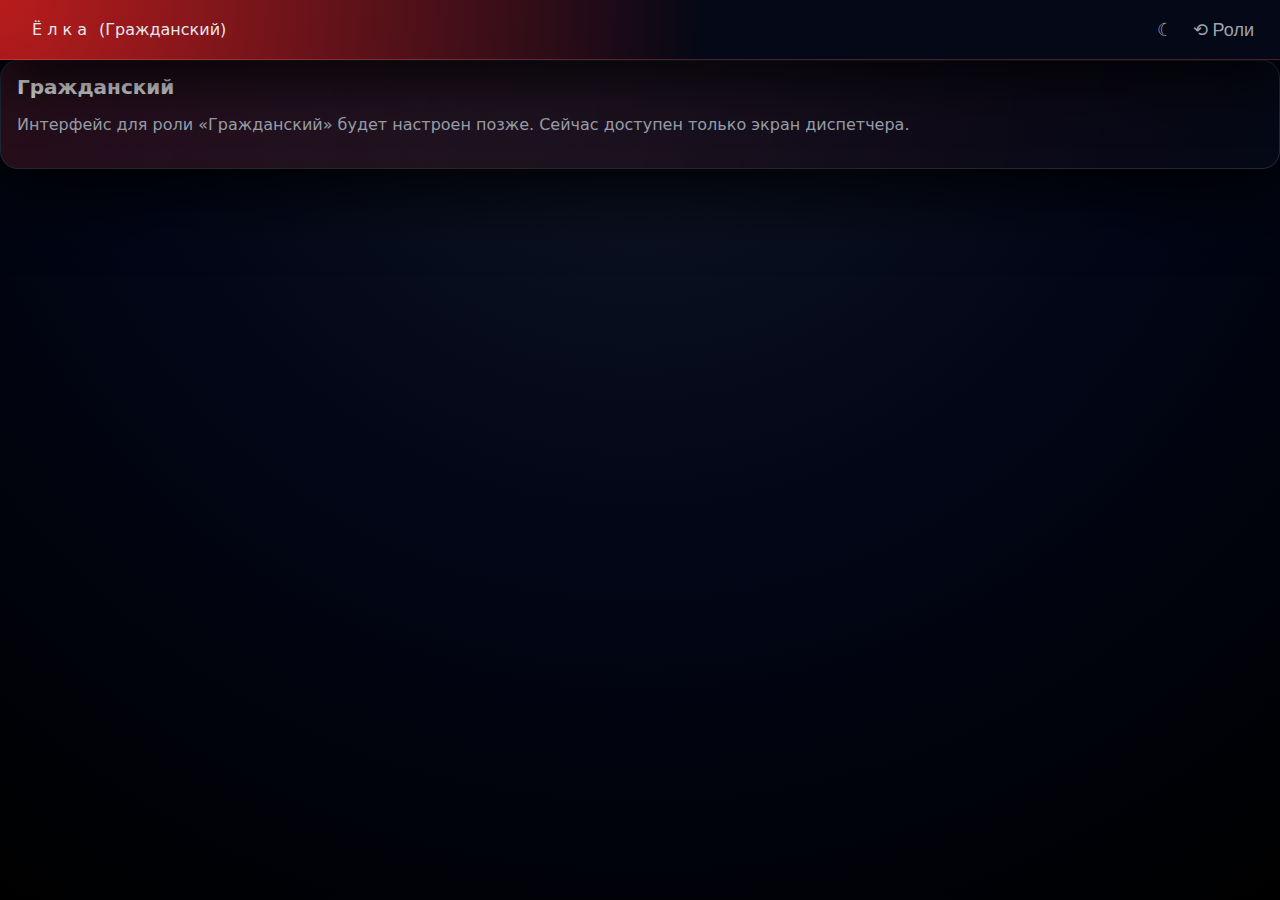
<file: citizen.html>
<!DOCTYPE html>
<html lang="ru">
<head>
  <meta charset="UTF-8" />
  <title>Ёлка — Гражданский</title>
  <link rel="stylesheet" href="styles.css" />
</head>
<body class="theme-dark">
<div class="app-root" id="citizen-root">
  <header class="topbar">
    <div class="topbar-left">
      <div class="topbar-logo"></div>
      <span class="topbar-title">Ё л к а</span>
      <span class="topbar-role">(Гражданский)</span>
    </div>
    <div class="topbar-right">
      <button class="icon-btn" id="theme-toggle" title="Переключить тему">☾</button>
      <button class="icon-btn" id="go-home-btn" title="К выбору роли">⟲ Роли</button>
    </div>
  </header>

  <main class="main-layout">
    <section class="card">
      <header class="card-header">
        <h2>Гражданский</h2>
      </header>
      <p class="muted">
        Интерфейс для роли «Гражданский» будет настроен позже. Сейчас доступен только экран диспетчера.
      </p>
    </section>
  </main>
</div>
<script src="script.js"></script>
</body>
</html>
</file>
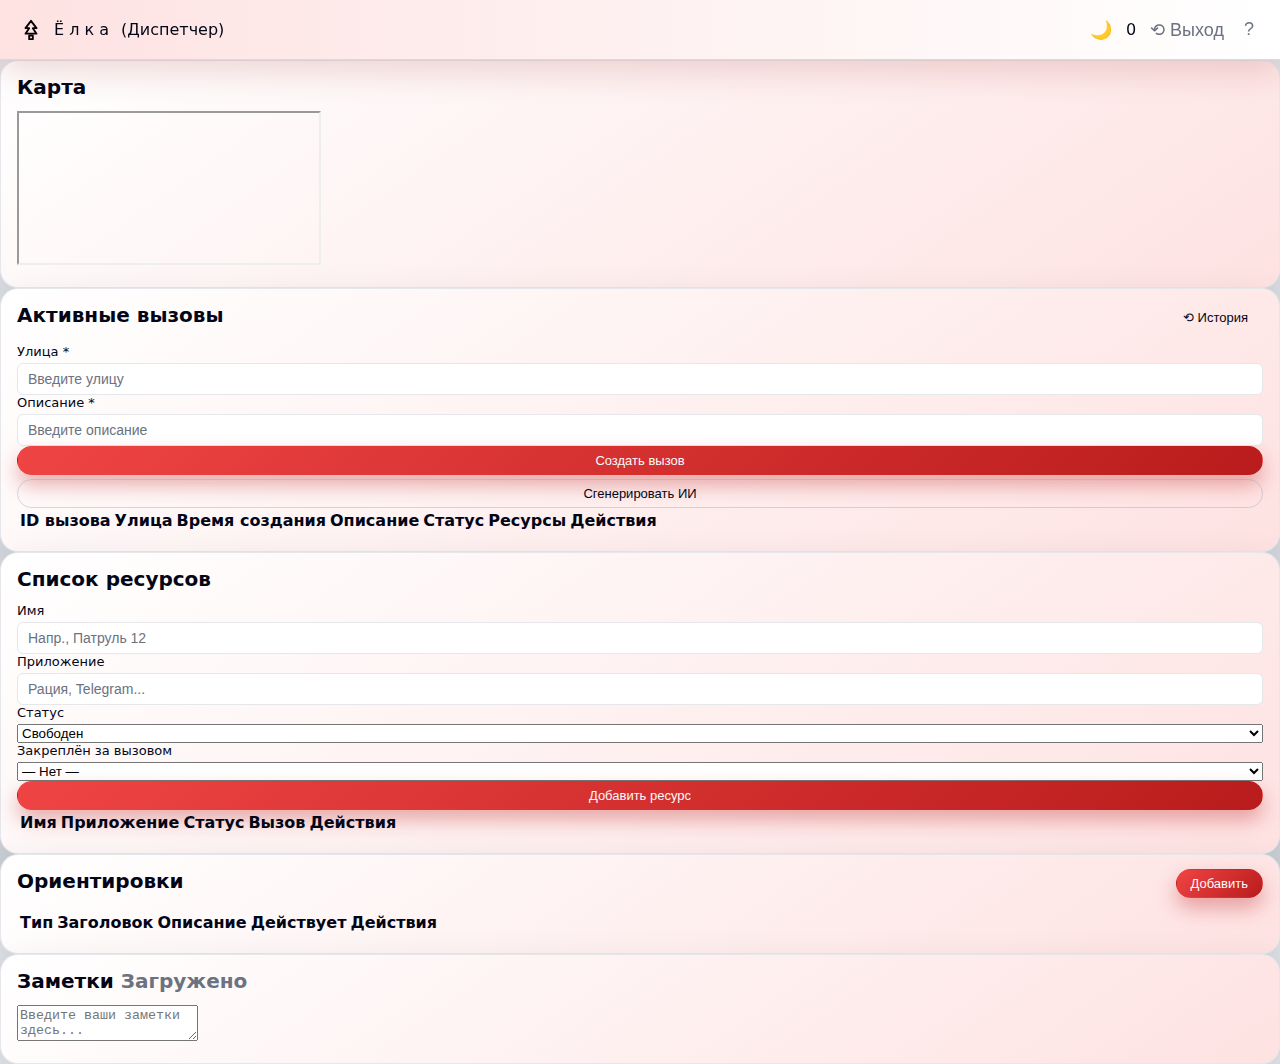
<file: dispatcher.html>
<!DOCTYPE html>
<html lang="ru">
<head>
  <meta charset="UTF-8" />
  <title>Диспетчер — Ёлка</title>
  <link rel="stylesheet" href="styles.css" />
  <link rel="icon" type="image/svg+xml" href="favicon.svg" />
  <script defer src="script.js"></script>
</head>
<body class="theme-light" data-page="dispatcher">
<div class="app-root">
  <section id="main-screen" class="screen screen-active">
    <header class="topbar">
      <div class="topbar-left">
        <svg class="logo-tree" width="22" height="22" viewBox="0 0 24 24" fill="none"
             stroke="black" stroke-width="2" stroke-linecap="round" stroke-linejoin="round">
          <path d="M12 2L6 10h4l-4 6h12l-4-6h4z"/>
          <rect x="10" y="18" width="4" height="4" />
        </svg>
        <span class="topbar-title">Ё л к а</span>
        <span class="topbar-role">(Диспетчер)</span>
      </div>
      <div class="topbar-right">
        <button id="theme-toggle" class="icon-btn" title="Тема">🌙</button>
        <span class="counter" title="Число активных вызовов" id="active-calls-count">0</span>
        <button class="icon-btn" id="logout-btn" title="Выход">⟲ Выход</button>
        <button class="icon-btn" id="memo-btn" title="Памятка радиопередач">?</button>
      </div>
    </header>

    <main class="main-layout">

      <!-- Карта -->
      <section class="card">
        <header class="card-header">
          <h2>Карта</h2>
        </header>
        <div class="map-container">
          <iframe src="https://map.vzkn.ru/" allowfullscreen loading="lazy"></iframe>
        </div>
      </section>

      <!-- Активные вызовы -->
      <section class="card">
        <header class="card-header">
          <h2>Активные вызовы</h2>
          <button class="btn btn-ghost" id="history-btn">⟲ История</button>
        </header>

        <form id="call-form" class="form-grid">
          <div class="form-group">
            <label for="call-street">Улица *</label>
            <input id="call-street" class="input-text" type="text" placeholder="Введите улицу" required />
          </div>
          <div class="form-group">
            <label for="call-desc">Описание *</label>
            <input id="call-desc" class="input-text" type="text" placeholder="Введите описание" required />
          </div>
          <div class="form-group form-group-buttons">
            <button type="submit" class="btn btn-primary">Создать вызов</button>
            <button type="button" class="btn btn-secondary" id="ai-generate-btn">Сгенерировать ИИ</button>
          </div>
        </form>

        <div class="table-wrapper">
          <table class="data-table">
            <thead>
              <tr>
                <th>ID вызова</th>
                <th>Улица</th>
                <th>Время создания</th>
                <th>Описание</th>
                <th>Статус</th>
                <th>Ресурсы</th>
                <th>Действия</th>
              </tr>
            </thead>
            <tbody id="calls-table-body"></tbody>
          </table>
        </div>
      </section>

      <!-- Список ресурсов -->
      <section class="card">
        <header class="card-header">
          <h2>Список ресурсов</h2>
        </header>

        <form id="resource-form" class="form-grid form-grid-4">
          <div class="form-group">
            <label for="res-name">Имя</label>
            <input id="res-name" class="input-text" type="text" placeholder="Напр., Патруль 12" />
          </div>
          <div class="form-group">
            <label for="res-app">Приложение</label>
            <input id="res-app" class="input-text" type="text" placeholder="Рация, Telegram..." />
          </div>
          <div class="form-group">
            <label for="res-status">Статус</label>
            <select id="res-status" class="input-select">
              <option value="Свободен">Свободен</option>
              <option value="Занят">Занят</option>
              <option value="Недоступен">Недоступен</option>
            </select>
          </div>
          <div class="form-group">
            <label for="res-call">Закреплён за вызовом</label>
            <select id="res-call" class="input-select">
              <option value="">— Нет —</option>
            </select>
          </div>
          <div class="form-group form-group-buttons">
            <button type="submit" class="btn btn-primary">Добавить ресурс</button>
          </div>
        </form>

        <div class="table-wrapper">
          <table class="data-table">
            <thead>
              <tr>
                <th>Имя</th>
                <th>Приложение</th>
                <th>Статус</th>
                <th>Вызов</th>
                <th>Действия</th>
              </tr>
            </thead>
            <tbody id="resources-table-body"></tbody>
          </table>
        </div>
      </section>

      <!-- Ориентировки -->
      <section class="card">
        <header class="card-header">
          <h2>Ориентировки</h2>
          <button class="btn btn-primary" id="add-orientation-btn">Добавить</button>
        </header>

        <div class="table-wrapper">
          <table class="data-table">
            <thead>
              <tr>
                <th>Тип</th>
                <th>Заголовок</th>
                <th>Описание</th>
                <th>Действует</th>
                <th>Действия</th>
              </tr>
            </thead>
            <tbody id="orientation-table-body"></tbody>
          </table>
        </div>
      </section>

      <!-- Заметки -->
      <section class="card">
        <header class="card-header">
          <h2>Заметки <span id="notes-status" class="muted">Загружено</span></h2>
        </header>
        <textarea id="notes-field" class="notes-area" placeholder="Введите ваши заметки здесь..."></textarea>
      </section>
    </main>
  </section>

  <!-- Модалка ориентировок -->
  <div id="orientation-modal" class="modal-backdrop hidden">
    <div class="modal">
      <div class="modal-header">
        <h2>Добавить ориентировку</h2>
        <button id="orientation-close" class="icon-btn">&times;</button>
      </div>

      <form id="orientation-form" class="modal-body">
        <div class="form-group">
          <label for="orientation-type">Тип *</label>
          <select id="orientation-type" class="input-select" required>
            <option value="Ориентировка">Ориентировка</option>
            <option value="Рейд">Рейд</option>
          </select>
        </div>
        <div class="form-group">
          <label for="orientation-title">Заголовок *</label>
          <input id="orientation-title" class="input-text" type="text"
                 placeholder="Напр., Трезвый водитель или Разыскивается: Иванов" required />
        </div>
        <div class="form-group">
          <label for="orientation-desc">Описание *</label>
          <textarea id="orientation-desc" class="input-textarea" placeholder="Подробное описание" required></textarea>
        </div>

        <div class="modal-footer">
          <button type="submit" class="btn btn-primary">Создать</button>
          <button type="button" id="orientation-cancel" class="btn btn-secondary">Закрыть</button>
        </div>
      </form>
    </div>
  </div>
</div>
</body>
</html>
  <!-- Модалка памятки по радиообмену -->
  <div id="memo-modal" class="modal-backdrop hidden">
    <div class="modal">
      <div class="modal-header">
        <h2>Памятка: политика радиопередач</h2>
        <button id="memo-close" class="icon-btn">&times;</button>
      </div>
      <div class="modal-body memo-body">
        <h3>Политика радиопередач</h3>
        <p>Данная памятка регламентирует работу ЕДДС и дополняет взаимодействие наземных экстренных служб с дежурным диспетчером.</p>
        <p>ЕДДС контролирует радиоэфир и действия экипажей во время своей смены на экстренных радиостанциях и в системе «Ёлка».</p>
        <p>Главная задача дежурного диспетчера службы 112 — обеспечить максимальную безопасность при работе с экстренными вызовами и сохранить ясность радиообмена.</p>

        <h3>Полномочия дежурного диспетчера</h3>
        <ul>
          <li>Принимать и фиксировать экстренные вызовы по линии 112 и радиоэфиру.</li>
          <li>Направлять и отзывать экипажи, в том числе областные службы при необходимости.</li>
          <li>Создавать и завершать ориентировки и рейды на основании информации от служб.</li>
          <li>Вводить режим радиомолчания и приоритетных передач.</li>
          <li>Давать замечания по радиообмену и, по согласованию, отключать нарушителей от радиоэфира.</li>
        </ul>

        <h3>Фразеология радиообмена</h3>
        <p><strong>Начало смены:</strong> диспетчер объявляет о заступлении на смену и установке приоритета радио-передач.</p>
        <p><strong>Приостановка прослушивания радиоэфира:</strong> обязательно заранее предупредить и затем объявить о возвращении в эфир.</p>
        <p><strong>Конец смены:</strong> приоритетно уведомить экстренные службы о завершении прослушивания радиоэфира.</p>

        <h3>Принятие информации</h3>
        <p>Любая принятая информация должна быть подтверждена по рации («принял», «записал») и при необходимости зафиксирована в системе «Ёлка».</p>

        <h3>Фонетический алфавит (номерные знаки)</h3>
        <table class="phonetic-table">
          <thead>
            <tr>
              <th>Буква</th><th>Пример</th><th>Буква</th><th>Пример</th>
            </tr>
          </thead>
          <tbody>
            <tr><td>А</td><td>Анна / Антон</td><td>Л</td><td>Леонид</td></tr>
            <tr><td>Б</td><td>Борис</td><td>М</td><td>Михаил / Мария</td></tr>
            <tr><td>В</td><td>Василий</td><td>Н</td><td>Николай</td></tr>
            <tr><td>Г</td><td>Галина</td><td>О</td><td>Ольга</td></tr>
            <tr><td>Д</td><td>Дмитрий</td><td>П</td><td>Павел</td></tr>
            <tr><td>Е</td><td>Елена</td><td>Р</td><td>Роман</td></tr>
            <tr><td>Ж</td><td>Женя</td><td>С</td><td>Сергей</td></tr>
            <tr><td>З</td><td>Зинаида</td><td>Т</td><td>Тамара / Татьяна</td></tr>
            <tr><td>И</td><td>Иван</td><td>У</td><td>Ульяна</td></tr>
            <tr><td>Й</td><td>Иван краткий</td><td>Ф</td><td>Фёдор</td></tr>
            <tr><td>К</td><td>Константин</td><td>Х</td><td>Харитон</td></tr>
            <tr><td>Ц</td><td>Центр / Цапля</td><td>Ч</td><td>Человек</td></tr>
            <tr><td>Ш</td><td>Шура</td><td>Щ</td><td>Щука</td></tr>
            <tr><td>Ъ</td><td>Твёрдый знак</td><td>Ы</td><td>Ы (знак)</td></tr>
            <tr><td>Ь</td><td>Мягкий знак</td><td>Э</td><td>Эдуард</td></tr>
            <tr><td>Ю</td><td>Юрий</td><td>Я</td><td>Яков</td></tr>
          </tbody>
        </table>

        <h3>Экстренные ситуации</h3>
        <p>В случае сигналов «Угроза жизни», «Внимание всем», применения оружия или преследования — диспетчер обязан немедленно направить необходимые службы и при необходимости ввести режим радиомолчания.</p>
        <p>Памятка не заменяет регламент, а служит быстрым напоминанием внутри «Ёлки».</p>
      </div>
      <div class="modal-footer">
        <button type="button" id="memo-close-bottom" class="btn btn-secondary">Закрыть</button>
      </div>
    </div>
  </div>
</file>
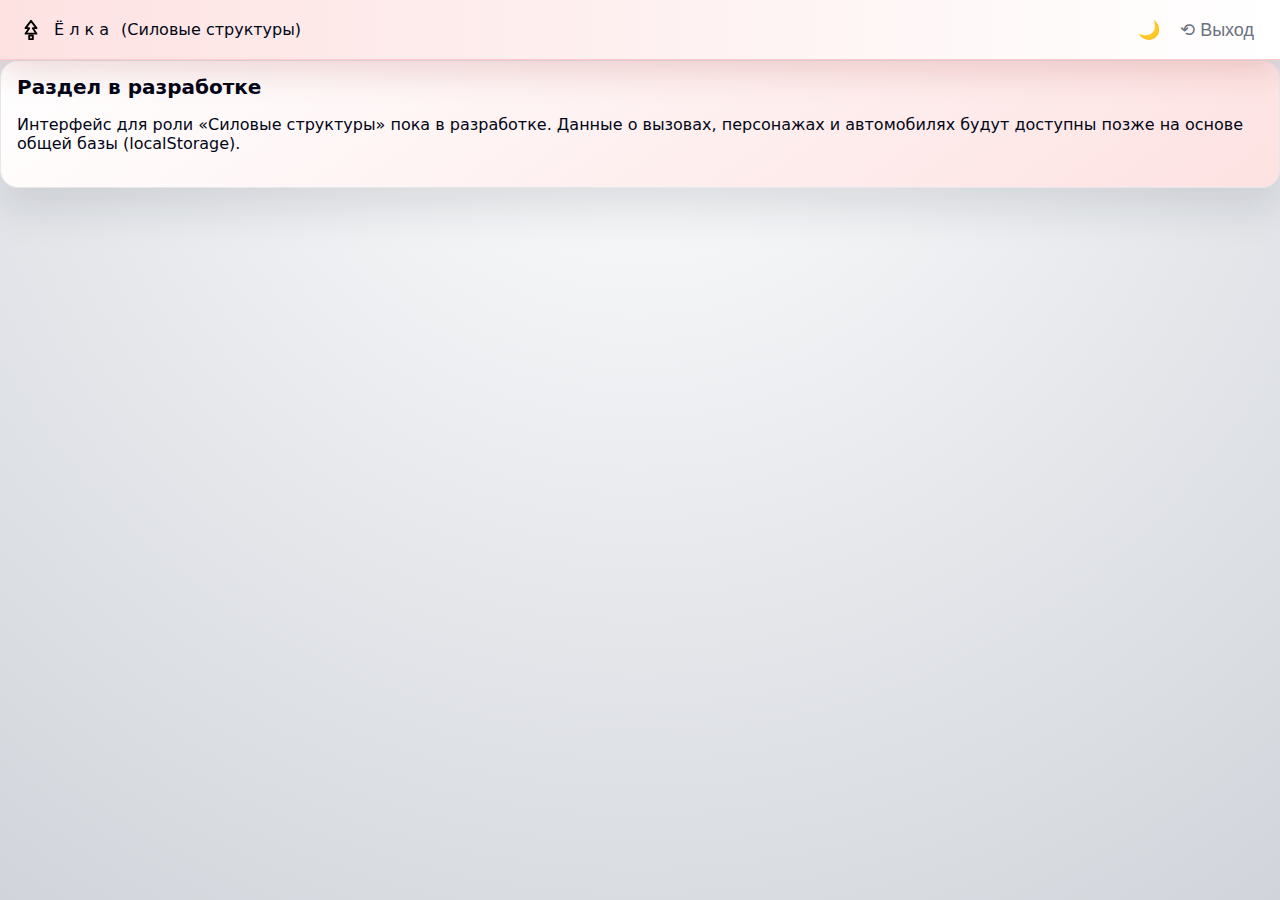
<file: forces.html>
<!DOCTYPE html>
<html lang="ru">
<head>
  <meta charset="UTF-8" />
  <title>Силовые структуры — Ёлка</title>
  <link rel="stylesheet" href="styles.css" />
  <link rel="icon" type="image/svg+xml" href="favicon.svg" />
  <script defer src="script.js"></script>
</head>
<body class="theme-light" data-page="forces">
<div class="app-root">
  <section class="screen screen-active">
    <header class="topbar">
      <div class="topbar-left">
        <svg class="logo-tree" width="22" height="22" viewBox="0 0 24 24" fill="none"
             stroke="black" stroke-width="2" stroke-linecap="round" stroke-linejoin="round">
          <path d="M12 2L6 10h4l-4 6h12l-4-6h4z"/>
          <rect x="10" y="18" width="4" height="4" />
        </svg>
        <span class="topbar-title">Ё л к а</span>
        <span class="topbar-role">(Силовые структуры)</span>
      </div>
      <div class="topbar-right">
        <button id="theme-toggle" class="icon-btn" title="Тема">🌙</button>
        <button class="icon-btn" id="logout-btn" title="Выход">⟲ Выход</button>
      </div>
    </header>

    <main class="main-layout">
      <section class="card">
        <header class="card-header">
          <h2>Раздел в разработке</h2>
        </header>
        <p>Интерфейс для роли «Силовые структуры» пока в разработке. Данные о вызовах,
        персонажах и автомобилях будут доступны позже на основе общей базы (localStorage).</p>
      </section>
    </main>
  </section>
</div>
</body>
</html>
</file>
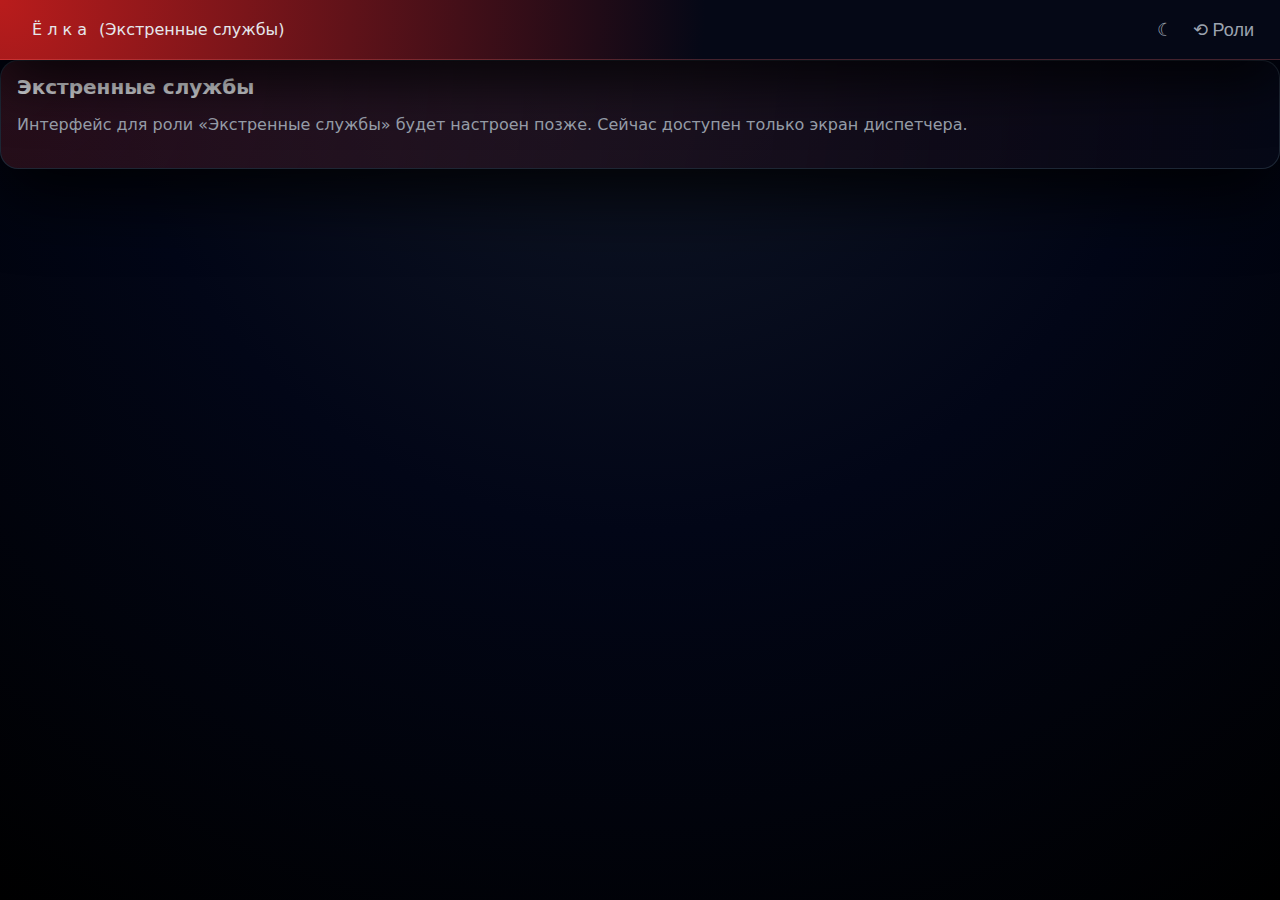
<file: rescue.html>
<!DOCTYPE html>
<html lang="ru">
<head>
  <meta charset="UTF-8" />
  <title>Ёлка — Экстренные службы</title>
  <link rel="stylesheet" href="styles.css" />
</head>
<body class="theme-dark">
<div class="app-root" id="rescue-root">
  <header class="topbar">
    <div class="topbar-left">
      <div class="topbar-logo"></div>
      <span class="topbar-title">Ё л к а</span>
      <span class="topbar-role">(Экстренные службы)</span>
    </div>
    <div class="topbar-right">
      <button class="icon-btn" id="theme-toggle" title="Переключить тему">☾</button>
      <button class="icon-btn" id="go-home-btn" title="К выбору роли">⟲ Роли</button>
    </div>
  </header>

  <main class="main-layout">
    <section class="card">
      <header class="card-header">
        <h2>Экстренные службы</h2>
      </header>
      <p class="muted">
        Интерфейс для роли «Экстренные службы» будет настроен позже. Сейчас доступен только экран диспетчера.
      </p>
    </section>
  </main>
</div>
<script src="script.js"></script>
</body>
</html>
</file>
<file: styles.css>
:root {
  --bg-app: #020617;
  --bg-topbar: #050816;
  --bg-sidebar: #050816;
  --bg-card: #050816;
  --bg-card-soft: #020617;
  --bg-block-soft: #020617;

  --text-main: #e5e7eb;
  --text-muted: #9ca3af;

  --border-soft: #111827;
  --border-strong: #1f2937;

  --accent-red: #ef4444;
  --accent-red-soft: #7f1d1d;
  --accent-red-bright: #f97316;

  --radius-sm: 6px;
  --radius-md: 12px;
  --radius-lg: 18px;

  --shadow-soft: 0 24px 70px rgba(0, 0, 0, 0.9);
}

body.theme-light {
  --bg-app: #f3f4f6;
  --bg-topbar: #ffffff;
  --bg-sidebar: #f9fafb;
  --bg-card: #ffffff;
  --bg-card-soft: #f9fafb;
  --bg-block-soft: #eef2ff;

  --text-main: #020617;
  --text-muted: #6b7280;

  --border-soft: #e5e7eb;
  --border-strong: #d1d5db;

  --shadow-soft: 0 18px 45px rgba(15, 23, 42, 0.12);
}

/* Сброс */

*,
*::before,
*::after {
  box-sizing: border-box;
}

html, body {
  margin: 0;
  padding: 0;
  height: 100%;
  font-family: system-ui, -apple-system, BlinkMacSystemFont, "Segoe UI", sans-serif;
}

body {
  background: var(--bg-app);
  color: var(--text-main);
}

body.theme-dark {
  background:
    radial-gradient(circle at top, #111827 0, #020617 48%, #000000 100%);
}

body.theme-light {
  background:
    radial-gradient(circle at top, #ffffff 0, #e5e7eb 55%, #d1d5db 100%);
}

.app-shell {
  min-height: 100vh;
}

/* Topbar */

.topbar {
  height: 60px;
  display: flex;
  align-items: center;
  justify-content: space-between;
  padding: 0 20px;
  background: radial-gradient(circle at top left, #b91c1c 0, var(--bg-topbar) 55%);
  border-bottom: 1px solid rgba(248, 113, 113, 0.26);
  box-shadow: 0 18px 60px rgba(0, 0, 0, 0.9);
  position: sticky;
  top: 0;
  z-index: 20;
}

body.theme-light .topbar {
  background: linear-gradient(90deg, #fee2e2, #ffffff);
  border-bottom-color: #fecaca;
  box-shadow: 0 10px 35px rgba(148, 27, 27, 0.18);
}

.topbar-left {
  display: flex;
  align-items: center;
  gap: 12px;
}

.logo-badge {
  min-width: 36px;
  height: 36px;
  border-radius: 999px;
  background: radial-gradient(circle at 30% 10%, #fecaca, #b91c1c);
  display: flex;
  align-items: center;
  justify-content: center;
  font-size: 13px;
  font-weight: 800;
  color: #f9fafb;
  box-shadow: 0 10px 28px rgba(0, 0, 0, 0.9);
  text-shadow: 0 0 12px rgba(248, 250, 252, 0.6);
}

.topbar-title .brand-name {
  font-size: 15px;
  letter-spacing: 0.18em;
  text-transform: uppercase;
}

.topbar-title .brand-tagline {
  font-size: 11px;
  color: var(--text-muted);
}

.topbar-right {
  display: flex;
  align-items: center;
  gap: 8px;
}

.auth-block {
  display: flex;
  align-items: center;
  gap: 6px;
}

.auth-username {
  font-size: 13px;
  color: var(--text-main);
}

/* Layout */

.layout {
  display: grid;
  grid-template-columns: 230px minmax(0, 1fr);
  max-width: 1240px;
  margin: 0 auto;
  padding: 18px 20px 32px;
  gap: 20px;
}

.main {
  min-height: 0;
}

/* Sidebar */

.sidebar {
  align-self: flex-start;
}

.sidebar-section {
  background:
    linear-gradient(145deg, rgba(15, 23, 42, 0.98), #020617);
  border-radius: var(--radius-lg);
  padding: 12px 10px 12px;
  border: 1px solid rgba(148, 27, 27, 0.8);
  box-shadow: var(--shadow-soft);
}

body.theme-light .sidebar-section {
  background: linear-gradient(145deg, #ffffff, #fee2e2);
  border-color: #fecaca;
}

.sidebar-caption {
  font-size: 11px;
  text-transform: uppercase;
  letter-spacing: 0.14em;
  color: var(--text-muted);
  margin-bottom: 8px;
}

.nav-item {
  width: 100%;
  text-align: left;
  border: none;
  background: transparent;
  color: var(--text-main);
  padding: 8px 11px;
  border-radius: var(--radius-sm);
  font-size: 13px;
  cursor: pointer;
  margin-bottom: 4px;
  display: flex;
  align-items: center;
  justify-content: space-between;
  transition: background 0.15s ease, transform 0.06s ease, box-shadow 0.12s ease;
}

.nav-item:hover {
  background: rgba(248, 113, 113, 0.18);
}

body.theme-light .nav-item:hover {
  background: rgba(248, 113, 113, 0.18);
}

.nav-item-active {
  background: linear-gradient(135deg, #ef4444, #b91c1c);
  color: #f9fafb;
  box-shadow: 0 12px 24px rgba(239, 68, 68, 0.6);
  transform: translateY(-1px);
}

.nav-dot {
  width: 7px;
  height: 7px;
  border-radius: 999px;
  background: #fef2f2;
}

/* Buttons & inputs */

.btn {
  border-radius: 999px;
  border: 1px solid transparent;
  padding: 6px 14px;
  font-size: 13px;
  cursor: pointer;
  display: inline-flex;
  align-items: center;
  justify-content: center;
  gap: 6px;
  transition: background 0.15s ease, border-color 0.15s ease, transform 0.05s ease, box-shadow 0.12s ease;
}

.btn-xs {
  padding: 4px 10px;
  font-size: 12px;
}

.btn-primary {
  background: linear-gradient(135deg, #ef4444, #b91c1c);
  color: #f9fafb;
  box-shadow: 0 12px 24px rgba(185, 28, 28, 0.7);
}

.btn-primary:hover {
  background: linear-gradient(135deg, #f97316, #b91c1c);
}

body.theme-light .btn-primary {
  box-shadow: 0 10px 20px rgba(185, 28, 28, 0.35);
}

.btn-secondary {
  background: transparent;
  color: var(--text-main);
  border-color: rgba(148, 163, 184, 0.4);
}

.btn-secondary:hover {
  background: rgba(148, 163, 184, 0.18);
}

.btn-ghost {
  background: transparent;
  color: var(--text-main);
}

.btn-ghost:hover {
  background: rgba(148, 163, 184, 0.18);
}

.btn-success {
  background: #022c22;
  color: #bbf7d0;
  border-color: #22c55e;
}

body.theme-light .btn-success {
  background: #16a34a;
  color: #ecfdf5;
}

.btn-success:hover {
  background: #16a34a;
}

.btn:active {
  transform: translateY(1px);
}

.icon-btn {
  border: none;
  background: transparent;
  cursor: pointer;
  padding: 2px 6px;
  font-size: 18px;
  color: var(--text-muted);
}

.icon-btn:hover {
  color: var(--text-main);
}

/* Inputs */

.input-text {
  width: 100%;
  padding: 7px 10px;
  border-radius: var(--radius-sm);
  border: 1px solid var(--border-strong);
  background: #020617;
  color: var(--text-main);
  font-size: 14px;
}

body.theme-light .input-text {
  background: #ffffff;
  border-color: var(--border-soft);
}

.input-text::placeholder {
  color: var(--text-muted);
}

.input-text:focus {
  outline: 2px solid rgba(248, 113, 113, 0.4);
  border-color: rgba(248, 113, 113, 0.6);
}

/* Page visibility */

.page {
  display: none;
}

.page-active {
  display: block;
}

/* Cards */

.card {
  background: radial-gradient(circle at top left, rgba(239, 68, 68, 0.16), var(--bg-card));
  border-radius: var(--radius-lg);
  border: 1px solid rgba(31, 41, 55, 0.95);
  box-shadow: var(--shadow-soft);
  padding: 14px 16px 18px;
}

body.theme-light .card {
  background: linear-gradient(145deg, var(--bg-card), #fee2e2);
  border-color: #e5e7eb;
}

.card-header {
  display: flex;
  align-items: flex-start;
  justify-content: space-between;
  gap: 10px;
  margin-bottom: 12px;
}

.card-header h2 {
  margin: 0;
  font-size: 20px;
}

.card-subtitle {
  font-size: 13px;
  color: var(--text-muted);
}

.card-body {
  font-size: 14px;
}

.muted {
  color: var(--text-muted);
}

.small {
  font-size: 12px;
}

/* Легенда / основной контент */

.cars-grid {
  display: grid;
  grid-template-columns: minmax(0, 1.05fr) minmax(0, 1.05fr);
  gap: 14px;
}

.cars-block {
  background: radial-gradient(circle at top, rgba(15, 23, 42, 0.96), var(--bg-card-soft));
  border-radius: var(--radius-md);
  padding: 10px 12px;
  border: 1px solid rgba(55, 65, 81, 0.95);
}

body.theme-light .cars-block {
  background: linear-gradient(145deg, #ffffff, #fee2e2);
  border-color: #e5e7eb;
}

.cars-block h3 {
  margin-top: 0;
  margin-bottom: 8px;
  font-size: 16px;
}

.cars-block p {
  margin: 0 0 6px;
}

.cars-block-highlight {
  grid-column: span 2;
  background: radial-gradient(circle at top, rgba(220, 38, 38, 0.4), var(--bg-card-soft));
}

/* Community / структура */

.community-post {
  background: radial-gradient(circle at top, rgba(15, 23, 42, 0.96), var(--bg-card-soft));
  border-radius: var(--radius-md);
  padding: 10px 12px 12px;
  border: 1px solid rgba(55, 65, 81, 0.95);
  font-size: 14px;
  line-height: 1.5;
}

body.theme-light .community-post {
  background: linear-gradient(145deg, #ffffff, #fee2e2);
  border-color: #e5e7eb;
}

.community-post-header {
  display: flex;
  align-items: baseline;
  gap: 8px;
  font-size: 12px;
  color: var(--text-muted);
  margin-bottom: 4px;
}

.community-date {
  font-weight: 600;
}

.community-label {
  padding: 2px 8px;
  border-radius: 999px;
  background: rgba(248, 113, 113, 0.16);
  color: #fecaca;
  font-size: 11px;
}

body.theme-light .community-label {
  color: #b91c1c;
}

.community-title {
  margin: 4px 0 8px;
  font-size: 18px;
}

.community-body h4 {
  margin: 8px 0 4px;
}

.community-body p {
  margin: 0 0 6px;
}

/* Организация / Territory */

.org-body h3 {
  margin-top: 10px;
  margin-bottom: 6px;
}

.org-body ul {
  margin-top: 0;
  margin-bottom: 6px;
  padding-left: 18px;
}

.bhb-table {
  width: 100%;
  border-collapse: collapse;
  margin-bottom: 10px;
  font-size: 13px;
}

.bhb-table th,
.bhb-table td {
  border: 1px solid rgba(55, 65, 81, 0.95);
  padding: 6px 8px;
}

body.theme-light .bhb-table th,
body.theme-light .bhb-table td {
  border-color: #e5e7eb;
}

.bhb-table th {
  background: rgba(15, 23, 42, 0.96);
  text-align: left;
}

body.theme-light .bhb-table th {
  background: #f9fafb;
}

/* Граффити блоки */

.bhb-graffiti-row {
  display: grid;
  grid-template-columns: repeat(2, minmax(0, 1fr));
  gap: 10px;
  margin: 10px 0;
}

.bhb-graffiti-card {
  border-radius: var(--radius-md);
  border: 1px dashed rgba(190, 18, 60, 0.9);
  background: #020617;
  padding: 8px 10px;
}

body.theme-light .bhb-graffiti-card {
  background: #ffffff;
  border-color: #fecaca;
}

.bhb-graffiti-label {
  font-size: 12px;
  color: var(--text-muted);
  text-transform: uppercase;
  letter-spacing: 0.12em;
  margin-bottom: 4px;
}

.bhb-graffiti-img-wrap {
  border-radius: var(--radius-md);
  overflow: hidden;
  background: #f9fafb;
  display: flex;
  align-items: center;
  justify-content: center;
}

.bhb-graffiti-img {
  display: block;
  max-width: 100%;
  height: auto;
}

/* Логотип блока */

.cars-block-with-logo {
  display: grid;
  grid-template-columns: minmax(0, 1.5fr) minmax(0, 1fr);
  gap: 14px;
  align-items: center;
}

.org-logo-block {
  min-height: 170px;
  border-radius: var(--radius-lg);
  border: 1px dashed rgba(190, 18, 60, 0.96);
  background: radial-gradient(circle at 20% 0%, rgba(248, 113, 113, 0.3), #020617);
  display: flex;
  flex-direction: column;
  justify-content: center;
  align-items: center;
  gap: 8px;
}

body.theme-light .org-logo-block {
  background: radial-gradient(circle at 20% 0%, #fee2e2, #ffffff);
}

.org-logo-emblem {
  width: 88px;
  height: 88px;
  border-radius: 999px;
  background: #000000;
  color: #f9fafb;
  display: flex;
  align-items: center;
  justify-content: center;
  font-weight: 700;
  font-size: 24px;
  letter-spacing: 0.08em;
  overflow: hidden;
  box-shadow: 0 18px 40px rgba(0, 0, 0, 0.9);
}

.org-logo-img {
  width: 100%;
  height: 100%;
  object-fit: cover;
}

.org-logo-text {
  text-align: center;
}

.org-logo-title {
  font-weight: 600;
  font-size: 15px;
}

.org-logo-tagline {
  font-size: 12px;
  color: var(--text-muted);
}

/* Охота за головами */

.bounty-body {
  display: flex;
  flex-direction: column;
  gap: 12px;
}

.bounty-layout {
  display: grid;
  grid-template-columns: minmax(0, 2.1fr) minmax(0, 1.1fr);
  gap: 14px;
  align-items: flex-start;
}

.bounty-target-card {
  background: radial-gradient(circle at top, #0b1120, #020617);
  border-radius: var(--radius-lg);
  border: 1px solid rgba(55, 65, 81, 0.96);
  padding: 12px 14px 14px;
  box-shadow: 0 22px 55px rgba(0, 0, 0, 0.9);
}

body.theme-light .bounty-target-card {
  background: linear-gradient(145deg, #ffffff, #fee2e2);
  border-color: #e5e7eb;
}

.bounty-target-header {
  display: flex;
  justify-content: space-between;
  gap: 10px;
  margin-bottom: 8px;
}

.bounty-badge {
  display: inline-flex;
  align-items: center;
  padding: 2px 10px;
  border-radius: 999px;
  background: rgba(248, 113, 113, 0.18);
  color: #fecaca;
  font-size: 11px;
  text-transform: uppercase;
  letter-spacing: 0.14em;
}

body.theme-light .bounty-badge {
  color: #b91c1c;
}

.bounty-target-header h3 {
  margin: 4px 0 2px;
  font-size: 18px;
}

.bounty-id {
  font-size: 13px;
  color: var(--text-muted);
}

.bounty-meta {
  font-size: 12px;
  color: var(--text-muted);
}

.bounty-reward {
  text-align: right;
  font-size: 12px;
}

.bounty-reward-value {
  display: block;
  font-size: 18px;
  font-weight: 700;
}

.bounty-target-body p {
  margin: 0 0 6px;
}

.bounty-status-row {
  display: flex;
  align-items: center;
  justify-content: space-between;
  gap: 10px;
  margin-top: 8px;
}

.bounty-status {
  font-size: 12px;
  padding: 4px 10px;
  border-radius: 999px;
  border: 1px solid rgba(55, 65, 81, 0.96);
  background: #020617;
}

.bounty-status-open {
  border-color: rgba(248, 113, 113, 0.7);
  background: rgba(248, 113, 113, 0.09);
}

.bounty-status-closed {
  border-color: #22c55e;
  background: rgba(22, 163, 74, 0.12);
}

/* Кошелёк */

.org-wallet {
  padding: 8px 10px;
  border-radius: var(--radius-md);
  border: 1px dashed rgba(190, 18, 60, 0.96);
  background: radial-gradient(circle at 10% 0%, rgba(248, 113, 113, 0.2), #020617);
  display: flex;
  flex-direction: column;
  gap: 4px;
}

body.theme-light .org-wallet {
  background: radial-gradient(circle at 10% 0%, #fee2e2, #ffffff);
  border-color: #fecaca;
}

.org-wallet-label {
  font-size: 12px;
  color: var(--text-muted);
  text-transform: uppercase;
  letter-spacing: 0.09em;
}

.org-wallet-main {
  font-size: 17px;
  font-weight: 600;
}

.org-wallet-sub {
  font-size: 11px;
  color: var(--text-muted);
}

.org-wallet-progress {
  margin-top: 4px;
  display: flex;
  flex-direction: column;
  gap: 2px;
}

.org-wallet-progress-bar {
  position: relative;
  height: 4px;
  border-radius: 999px;
  background: rgba(15, 23, 42, 0.95);
  overflow: hidden;
}

body.theme-light .org-wallet-progress-bar {
  background: #e5e7eb;
}

.org-wallet-progress-fill {
  position: absolute;
  inset: 0;
  width: 0%;
  border-radius: 999px;
  background: linear-gradient(90deg, #ef4444, #f97316);
  transition: width 0.4s ease;
}

.org-wallet-progress-label {
  font-size: 10px;
  color: var(--text-muted);
}

/* Боковая колонка охоты */

.bounty-side {
  display: flex;
  flex-direction: column;
  gap: 10px;
}

.bounty-note {
  border-radius: var(--radius-md);
  border: 1px solid rgba(55, 65, 81, 0.96);
  background: radial-gradient(circle at top, #020617, #020617);
  padding: 8px 10px;
  font-size: 13px;
}

body.theme-light .bounty-note {
  background: #ffffff;
  border-color: #e5e7eb;
}

.bounty-note-title {
  font-size: 13px;
  font-weight: 600;
  margin-bottom: 4px;
}

/* Market */

.market-body {
  display: flex;
  flex-direction: column;
  gap: 12px;
}

.market-filters {
  display: flex;
  flex-wrap: wrap;
  gap: 10px;
  align-items: center;
  justify-content: space-between;
}

.market-search-wrap {
  flex: 1 1 220px;
}

.market-chips {
  display: flex;
  flex-wrap: wrap;
  gap: 6px;
}

.market-chip {
  border-radius: 999px;
  border: 1px solid rgba(148, 163, 184, 0.6);
  background: transparent;
  color: var(--text-main);
  font-size: 12px;
  padding: 4px 10px;
  cursor: pointer;
}

.market-chip-active {
  border-color: transparent;
  background: linear-gradient(135deg, #ef4444, #b91c1c);
  color: #f9fafb;
  box-shadow: 0 12px 24px rgba(185, 28, 28, 0.7);
}

.market-grid {
  display: grid;
  grid-template-columns: repeat(2, minmax(0, 1fr));
  gap: 12px;
}

.market-card {
  display: grid;
  grid-template-columns: 150px minmax(0, 1fr);
  gap: 10px;
  background: radial-gradient(circle at top, #020617, #020617);
  border-radius: var(--radius-md);
  border: 1px solid rgba(55, 65, 81, 0.95);
  overflow: hidden;
}

body.theme-light .market-card {
  background: #ffffff;
  border-color: #e5e7eb;
}

.market-img-wrap {
  background: #020617;
  display: flex;
  align-items: center;
  justify-content: center;
}

body.theme-light .market-img-wrap {
  background: #f9fafb;
}

.market-img {
  width: 100%;
  height: 100%;
  object-fit: cover;
}

.market-info {
  padding: 8px 10px;
  display: flex;
  flex-direction: column;
  gap: 4px;
}

.market-info h3 {
  margin: 0;
  font-size: 15px;
}

.market-desc {
  margin: 0;
  font-size: 13px;
  color: var(--text-muted);
}

.market-meta {
  display: flex;
  flex-wrap: wrap;
  gap: 6px;
  margin-top: 2px;
}

.market-pill {
  font-size: 11px;
  padding: 2px 8px;
  border-radius: 999px;
  background: #111827;
  color: #f9fafb;
}

body.theme-light .market-pill {
  background: #e5e7eb;
  color: #111827;
}

.market-bottom {
  margin-top: 6px;
  display: flex;
  align-items: center;
  justify-content: space-between;
}

.market-price {
  font-size: 14px;
  font-weight: 600;
}

/* Modal */

.modal-backdrop {
  position: fixed;
  inset: 0;
  background: rgba(15, 23, 42, 0.8);
  display: flex;
  align-items: center;
  justify-content: center;
  z-index: 40;
}

.modal-backdrop.hidden {
  display: none;
}

.modal {
  width: 100%;
  max-width: 380px;
  background: radial-gradient(circle at top, #020617, #020617);
  border-radius: var(--radius-lg);
  border: 1px solid rgba(55, 65, 81, 0.95);
  box-shadow: 0 28px 70px rgba(0, 0, 0, 0.9);
  padding: 14px 16px 12px;
}

body.theme-light .modal {
  background: #ffffff;
  border-color: #e5e7eb;
  box-shadow: 0 18px 55px rgba(15, 23, 42, 0.18);
}

.modal-header {
  display: flex;
  align-items: center;
  justify-content: space-between;
  margin-bottom: 10px;
}

.modal-header h2 {
  margin: 0;
  font-size: 18px;
}

.modal-body {
  display: flex;
  flex-direction: column;
  gap: 8px;
}

.form-group {
  display: flex;
  flex-direction: column;
  gap: 4px;
  font-size: 13px;
}

.modal-footer {
  display: flex;
  justify-content: flex-end;
  gap: 8px;
  margin-top: 4px;
}

/* Utils */

.hidden {
  display: none !important;
}

/* Responsive */

@media (max-width: 1040px) {
  .layout {
    grid-template-columns: 210px minmax(0, 1fr);
  }

  .market-card {
    grid-template-columns: 120px minmax(0, 1fr);
  }
}

@media (max-width: 960px) {
  .layout {
    grid-template-columns: 1fr;
  }

  .sidebar {
    order: -1;
  }

  .cars-grid {
    grid-template-columns: 1fr;
  }

  .cars-block-highlight {
    grid-column: span 1;
  }

  .bounty-layout {
    grid-template-columns: 1fr;
  }

  .bhb-graffiti-row {
    grid-template-columns: 1fr;
  }

  .market-grid {
    grid-template-columns: 1fr;
  }

  .market-card {
    grid-template-columns: 130px minmax(0, 1fr);
  }
}

@media (max-width: 640px) {
  .topbar {
    padding: 0 10px;
  }

  .layout {
    padding: 14px 10px 24px;
  }

  .cars-block-with-logo {
    grid-template-columns: 1fr;
  }

  .market-card {
    grid-template-columns: 1fr;
  }

  .market-img-wrap {
    max-height: 160px;
  }
}

/* Fallen members */
.fallen-grid {
  display: grid;
  grid-template-columns: repeat(auto-fit,minmax(240px,1fr));
  gap:14px;
}
.fallen-card{
  border:1px solid rgba(55,65,81,0.95);
  border-radius:12px;
  background:radial-gradient(circle at top,#0b1120,#020617);
  padding:10px;
}
body.theme-light .fallen-card{
  background:#ffffff;
  border-color:#e5e7eb;
}
.fallen-img-wrap{
  width:100%;
  height:180px;
  overflow:hidden;
  border-radius:10px;
  background:#000;
  display:flex;
  align-items:center;
  justify-content:center;
}
.fallen-img{
  width:100%;
  height:100%;
  object-fit:cover;
}
.fallen-info{
  margin-top:8px;
}
.fallen-info h3{
  margin:0 0 4px;
}
.fallen-dates,.fallen-ssn{
  font-size:12px;
  color:var(--text-muted);
}
.fallen-desc{
  font-size:13px;
  margin-top:6px;
  color:var(--text-main);
}

/* Blood mist effect */
.blood-mist {
  position: relative;
}
.blood-mist::before {
  content: "";
  position: absolute;
  inset: -4px;
  background: radial-gradient(circle at center, rgba(239,68,68,0.35), transparent 60%);
  filter: blur(14px);
  opacity: 0.7;
  z-index: -1;
  animation: pulseBlood 3s infinite ease-in-out;
  border-radius: 10px;
}

@keyframes pulseBlood {
  0% { opacity: 0.45; transform: scale(1);}
  50% { opacity: 0.8; transform: scale(1.06);}
  100% { opacity: 0.45; transform: scale(1);}
}

/* fade-in animation */
.fade-in {
  animation: fadeInUp 0.9s ease forwards;
  opacity: 0;
}
@keyframes fadeInUp {
  0% { opacity: 0; transform: translateY(12px);}
  100% { opacity: 1; transform: translateY(0);}
}

/* biography text */
.fallen-bio {
  margin-top:6px;
  font-size:13px;
  color:var(--text-main);
  opacity:0.9;
}

/* Fallen page blood drip background */
.fallen-body {
  position: relative;
  overflow: hidden;
}

.fallen-grid {
  position: relative;
  z-index: 2;
}

#blood-drip-layer {
  position: absolute;
  inset: 0;
  overflow: hidden;
  pointer-events: none;
  z-index: 1;
}

.blood-drop {
  position: absolute;
  top: -40px;
  width: 6px;
  height: 26px;
  background: linear-gradient(to bottom, rgba(200,0,0,0.9), rgba(120,0,0,0.35));
  border-radius: 50%;
  filter: blur(0.6px);
  animation: bloodFall linear infinite;
}

@keyframes bloodFall {
  0% {
    transform: translateY(0);
    opacity: 1;
  }
  100% {
    transform: translateY(120vh);
    opacity: 0.15;
  }
}

/* Atmosphere button on fallen page */
.fallen-atmo-btn {
  background: #ef4444;
  color: #f9fafb;
  padding: 8px 16px;
  border-radius: 10px;
  border: none;
  margin-bottom: 10px;
  cursor: pointer;
  font-size: 14px;
  font-weight: 500;
  box-shadow: 0 10px 22px rgba(185, 28, 28, 0.7);
  transition: background 0.2s ease, transform 0.12s ease, box-shadow 0.15s ease;
}

.fallen-atmo-btn:hover {
  background: #b91c1c;
  transform: translateY(-1px) scale(1.03);
  box-shadow: 0 14px 28px rgba(185, 28, 28, 0.9);
}

body.theme-light .fallen-atmo-btn {
  box-shadow: 0 10px 18px rgba(185, 28, 28, 0.35);
}

/* Selected bounty target highlight */
.bounty-selected {
  border: 2px solid #ef4444 !important;
  box-shadow: 0 0 22px rgba(239, 68, 68, 0.85);
  transform: scale(1.01);
}

/* Selected market card highlight */
.market-card-selected {
  border-color: #ef4444;
  box-shadow: 0 0 18px rgba(239, 68, 68, 0.75);
  transform: translateY(-2px);
}


/* Выделение выбранной цели */
.bounty-target-card.bounty-selected {
  border: 2px solid #ef4444 !important;
  box-shadow: 0 0 25px rgba(239, 68, 68, 0.55);
  transform: scale(1.01);
  z-index: 3;
}

/* Выделение выбранного товара */
.market-card.market-card-selected {
  border-color: #f97316;
  box-shadow: 0 0 22px rgba(248, 113, 113, 0.45);
  transform: translateY(-2px);
}

/* Кнопка атмосферы */
.fallen-atmo-btn {
  background: #ef4444;
  color: #f9fafb;
  padding: 7px 14px;
  border-radius: 999px;
  border: none;
  cursor: pointer;
  font-size: 13px;
  margin-bottom: 10px;
  box-shadow: 0 10px 25px rgba(0, 0, 0, 0.7);
}
.fallen-atmo-btn:hover {
  background: #b91c1c;
  transform: translateY(-1px);
}

/* Кровавые капли */
#page-fallen {
  position: relative;
  overflow: hidden;
}
#blood-drip-layer {
  position: absolute;
  inset: 0;
  pointer-events: none;
  z-index: 1;
}
.blood-drop {
  position: absolute;
  top: -40px;
  width: 6px;
  height: 24px;
  background: linear-gradient(to bottom, rgba(220, 38, 38, 0.95), rgba(127, 29, 29, 0.3));
  border-radius: 999px;
  filter: blur(0.4px);
  animation-name: bloodFall;
  animation-timing-function: linear;
  animation-iteration-count: infinite;
}
@keyframes bloodFall {
  0% { transform: translateY(0); opacity: 1; }
  100% { transform: translateY(120vh); opacity: 0.15; }
}



/* Музыка на легенде BHB */
.cars-block-music {
  grid-column: span 2;
  display: grid;
  grid-template-columns: minmax(0, 1.4fr) minmax(0, 1fr);
  gap: 12px;
  align-items: center;
}

.cars-music-player {
  max-width: 420px;
  margin-left: auto;
}

.music-iframe-wrap {
  position: relative;
  width: 100%;
  padding-bottom: 56.25%; /* 16:9 */
  border-radius: var(--radius-md);
  overflow: hidden;
  box-shadow: 0 18px 40px rgba(0, 0, 0, 0.8);
  border: 1px solid rgba(55, 65, 81, 0.95);
}

.music-iframe-wrap iframe {
  position: absolute;
  inset: 0;
  width: 100%;
  height: 100%;
  border: 0;
}

@media (max-width: 768px) {
  .cars-block-music {
    grid-template-columns: minmax(0, 1fr);
  }

  .cars-music-player {
    max-width: 100%;
    margin-top: 4px;
  }
}


.cars-music-yt-btn {
  grid-column: span 2;
  margin-top: 8px;
}

.music-yt-link {
  display: inline-block;
  padding: 6px 14px;
  border-radius: 999px;
  border: 1px solid rgba(248, 113, 113, 0.7);
  text-decoration: none;
  font-size: 13px;
  letter-spacing: 0.04em;
  text-transform: uppercase;
  background: rgba(248, 113, 113, 0.12);
  backdrop-filter: blur(12px);
}

.music-yt-link:hover {
  border-color: rgba(248, 113, 113, 1);
  background: rgba(248, 113, 113, 0.2);
}
</file>
